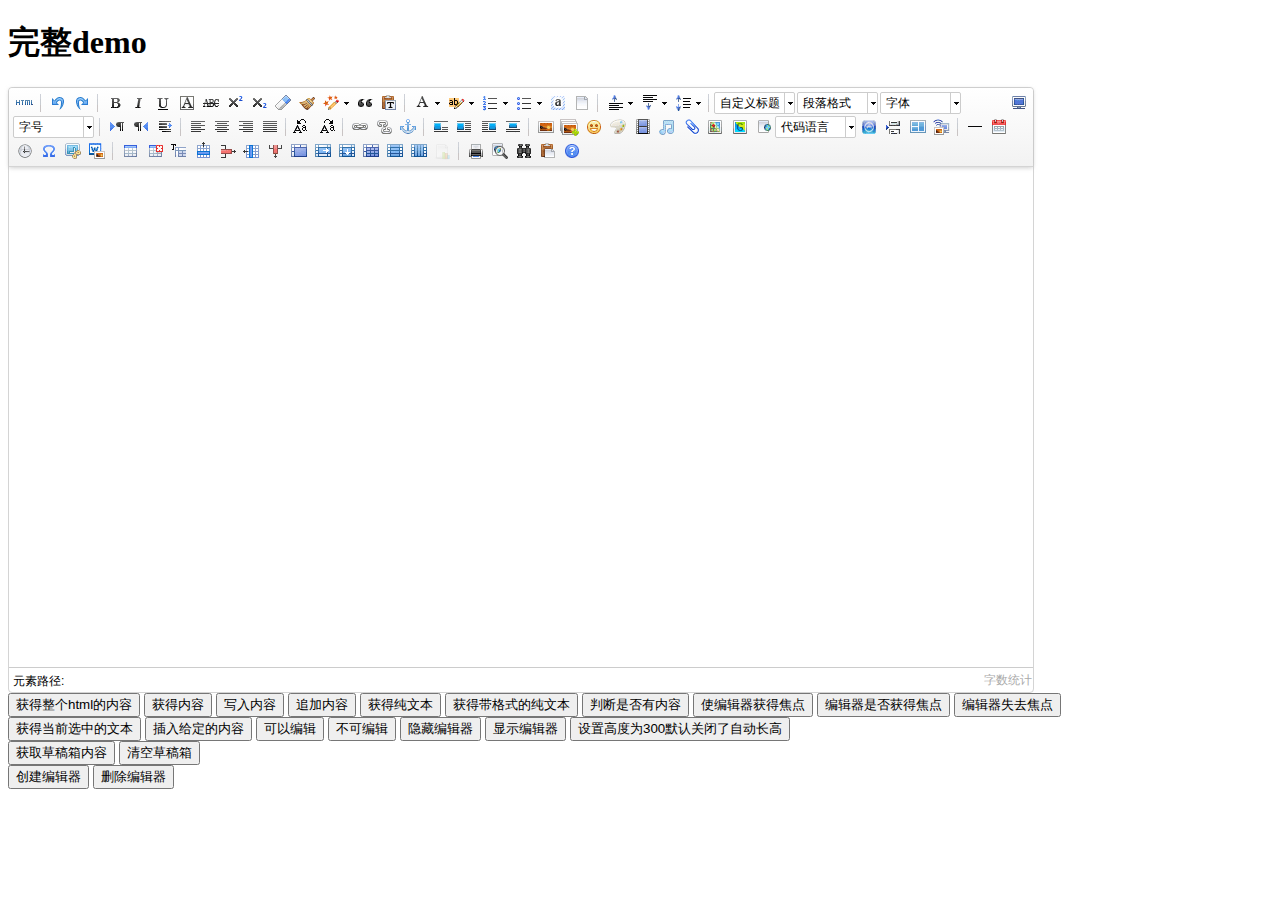
<file: ueditor/index.html>
<!DOCTYPE HTML PUBLIC "-//W3C//DTD HTML 4.01 Transitional//EN"
        "http://www.w3.org/TR/html4/loose.dtd">
<html>
<head>
    <title>完整demo</title>
    <meta http-equiv="Content-Type" content="text/html;charset=utf-8"/>
    <script type="text/javascript" charset="utf-8" src="ueditor.config.js"></script>
    <script type="text/javascript" charset="utf-8" src="ueditor.all.min.js"> </script>
    <!--建议手动加在语言，避免在ie下有时因为加载语言失败导致编辑器加载失败-->
    <!--这里加载的语言文件会覆盖你在配置项目里添加的语言类型，比如你在配置项目里配置的是英文，这里加载的中文，那最后就是中文-->
    <script type="text/javascript" charset="utf-8" src="lang/zh-cn/zh-cn.js"></script>

    <style type="text/css">
        div{
            width:100%;
        }
    </style>
</head>
<body>
<div>
    <h1>完整demo</h1>
    <script id="editor" type="text/plain" style="width:1024px;height:500px;"></script>
</div>
<div id="btns">
    <div>
        <button onclick="getAllHtml()">获得整个html的内容</button>
        <button onclick="getContent()">获得内容</button>
        <button onclick="setContent()">写入内容</button>
        <button onclick="setContent(true)">追加内容</button>
        <button onclick="getContentTxt()">获得纯文本</button>
        <button onclick="getPlainTxt()">获得带格式的纯文本</button>
        <button onclick="hasContent()">判断是否有内容</button>
        <button onclick="setFocus()">使编辑器获得焦点</button>
        <button onmousedown="isFocus(event)">编辑器是否获得焦点</button>
        <button onmousedown="setblur(event)" >编辑器失去焦点</button>

    </div>
    <div>
        <button onclick="getText()">获得当前选中的文本</button>
        <button onclick="insertHtml()">插入给定的内容</button>
        <button id="enable" onclick="setEnabled()">可以编辑</button>
        <button onclick="setDisabled()">不可编辑</button>
        <button onclick=" UE.getEditor('editor').setHide()">隐藏编辑器</button>
        <button onclick=" UE.getEditor('editor').setShow()">显示编辑器</button>
        <button onclick=" UE.getEditor('editor').setHeight(300)">设置高度为300默认关闭了自动长高</button>
    </div>

    <div>
        <button onclick="getLocalData()" >获取草稿箱内容</button>
        <button onclick="clearLocalData()" >清空草稿箱</button>
    </div>

</div>
<div>
    <button onclick="createEditor()">
    创建编辑器</button>
    <button onclick="deleteEditor()">
    删除编辑器</button>
</div>

<script type="text/javascript">

    //实例化编辑器
    //建议使用工厂方法getEditor创建和引用编辑器实例，如果在某个闭包下引用该编辑器，直接调用UE.getEditor('editor')就能拿到相关的实例
    var ue = UE.getEditor('editor');


    function isFocus(e){
        alert(UE.getEditor('editor').isFocus());
        UE.dom.domUtils.preventDefault(e)
    }
    function setblur(e){
        UE.getEditor('editor').blur();
        UE.dom.domUtils.preventDefault(e)
    }
    function insertHtml() {
        var value = prompt('插入html代码', '');
        UE.getEditor('editor').execCommand('insertHtml', value)
    }
    function createEditor() {
        enableBtn();
        UE.getEditor('editor');
    }
    function getAllHtml() {
        alert(UE.getEditor('editor').getAllHtml())
    }
    function getContent() {
        var arr = [];
        arr.push("使用editor.getContent()方法可以获得编辑器的内容");
        arr.push("内容为：");
        arr.push(UE.getEditor('editor').getContent());
        alert(arr.join("\n"));
    }
    function getPlainTxt() {
        var arr = [];
        arr.push("使用editor.getPlainTxt()方法可以获得编辑器的带格式的纯文本内容");
        arr.push("内容为：");
        arr.push(UE.getEditor('editor').getPlainTxt());
        alert(arr.join('\n'))
    }
    function setContent(isAppendTo) {
        var arr = [];
        arr.push("使用editor.setContent('欢迎使用ueditor')方法可以设置编辑器的内容");
        UE.getEditor('editor').setContent('欢迎使用ueditor', isAppendTo);
        alert(arr.join("\n"));
    }
    function setDisabled() {
        UE.getEditor('editor').setDisabled('fullscreen');
        disableBtn("enable");
    }

    function setEnabled() {
        UE.getEditor('editor').setEnabled();
        enableBtn();
    }

    function getText() {
        //当你点击按钮时编辑区域已经失去了焦点，如果直接用getText将不会得到内容，所以要在选回来，然后取得内容
        var range = UE.getEditor('editor').selection.getRange();
        range.select();
        var txt = UE.getEditor('editor').selection.getText();
        alert(txt)
    }

    function getContentTxt() {
        var arr = [];
        arr.push("使用editor.getContentTxt()方法可以获得编辑器的纯文本内容");
        arr.push("编辑器的纯文本内容为：");
        arr.push(UE.getEditor('editor').getContentTxt());
        alert(arr.join("\n"));
    }
    function hasContent() {
        var arr = [];
        arr.push("使用editor.hasContents()方法判断编辑器里是否有内容");
        arr.push("判断结果为：");
        arr.push(UE.getEditor('editor').hasContents());
        alert(arr.join("\n"));
    }
    function setFocus() {
        UE.getEditor('editor').focus();
    }
    function deleteEditor() {
        disableBtn();
        UE.getEditor('editor').destroy();
    }
    function disableBtn(str) {
        var div = document.getElementById('btns');
        var btns = UE.dom.domUtils.getElementsByTagName(div, "button");
        for (var i = 0, btn; btn = btns[i++];) {
            if (btn.id == str) {
                UE.dom.domUtils.removeAttributes(btn, ["disabled"]);
            } else {
                btn.setAttribute("disabled", "true");
            }
        }
    }
    function enableBtn() {
        var div = document.getElementById('btns');
        var btns = UE.dom.domUtils.getElementsByTagName(div, "button");
        for (var i = 0, btn; btn = btns[i++];) {
            UE.dom.domUtils.removeAttributes(btn, ["disabled"]);
        }
    }

    function getLocalData () {
        alert(UE.getEditor('editor').execCommand( "getlocaldata" ));
    }

    function clearLocalData () {
        UE.getEditor('editor').execCommand( "clearlocaldata" );
        alert("已清空草稿箱")
    }
</script>
</body>
</html>
</file>
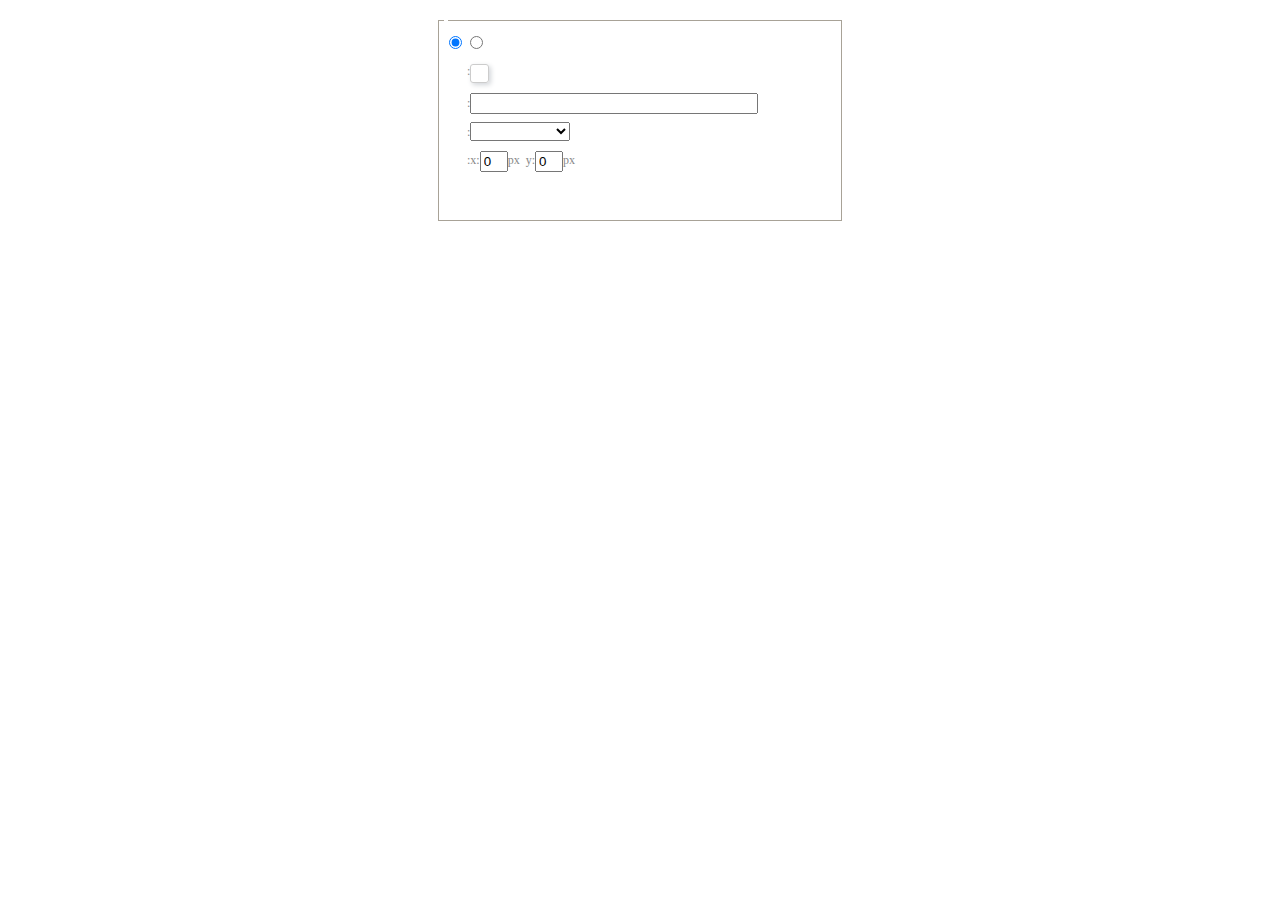
<file: ueditor/dialogs/background/background.html>
<!DOCTYPE HTML>
<html>
<head>
    <meta http-equiv="Content-Type" content="text/html;charset=utf-8"/>
    <script type="text/javascript" src="../internal.js"></script>
    <link rel="stylesheet" type="text/css" href="background.css">
</head>
<body>
    <div id="bg_container" class="wrapper">
        <div id="tabHeads" class="tabhead">
            <span class="focus" data-content-id="normal"><var id="lang_background_normal"></var></span>
            <span class="" data-content-id="imgManager"><var id="lang_background_local"></var></span>
        </div>
        <div id="tabBodys" class="tabbody">
            <div id="normal" class="panel focus">
                <fieldset class="bgarea">
                    <legend><var id="lang_background_set"></var></legend>
                    <div class="content">
                        <div>
                            <label><input id="nocolorRadio" class="iptradio" type="radio" name="t" value="none" checked="checked"><var id="lang_background_none"></var></label>
                            <label><input id="coloredRadio" class="iptradio" type="radio" name="t" value="color"><var id="lang_background_colored"></var></label>
                        </div>
                        <div class="wrapcolor pl">
                            <div class="color">
                                <var id="lang_background_color"></var>:
                            </div>
                            <div id="colorPicker"></div>
                            <div class="clear"></div>
                        </div>
                        <div class="wrapcolor pl">
                            <label><var id="lang_background_netimg"></var>:</label><input class="txt" type="text" id="url">
                        </div>
                        <div id="alignment" class="alignment">
                            <var id="lang_background_align"></var>:<select id="repeatType">
                                <option value="center"></option>
                                <option value="repeat-x"></option>
                                <option value="repeat-y"></option>
                                <option value="repeat"></option>
                                <option value="self"></option>
                            </select>
                        </div>
                        <div id="custom" >
                            <var id="lang_background_position"></var>:x:<input type="text" size="1" id="x" maxlength="4" value="0">px&nbsp;&nbsp;y:<input type="text" size="1" id="y" maxlength="4" value="0">px
                        </div>
                    </div>
                </fieldset>

            </div>
            <div id="imgManager" class="panel">
                <div id="imageList" style=""></div>
            </div>
        </div>
    </div>
    <script type="text/javascript" src="background.js"></script>
</body>
</html>
</file>
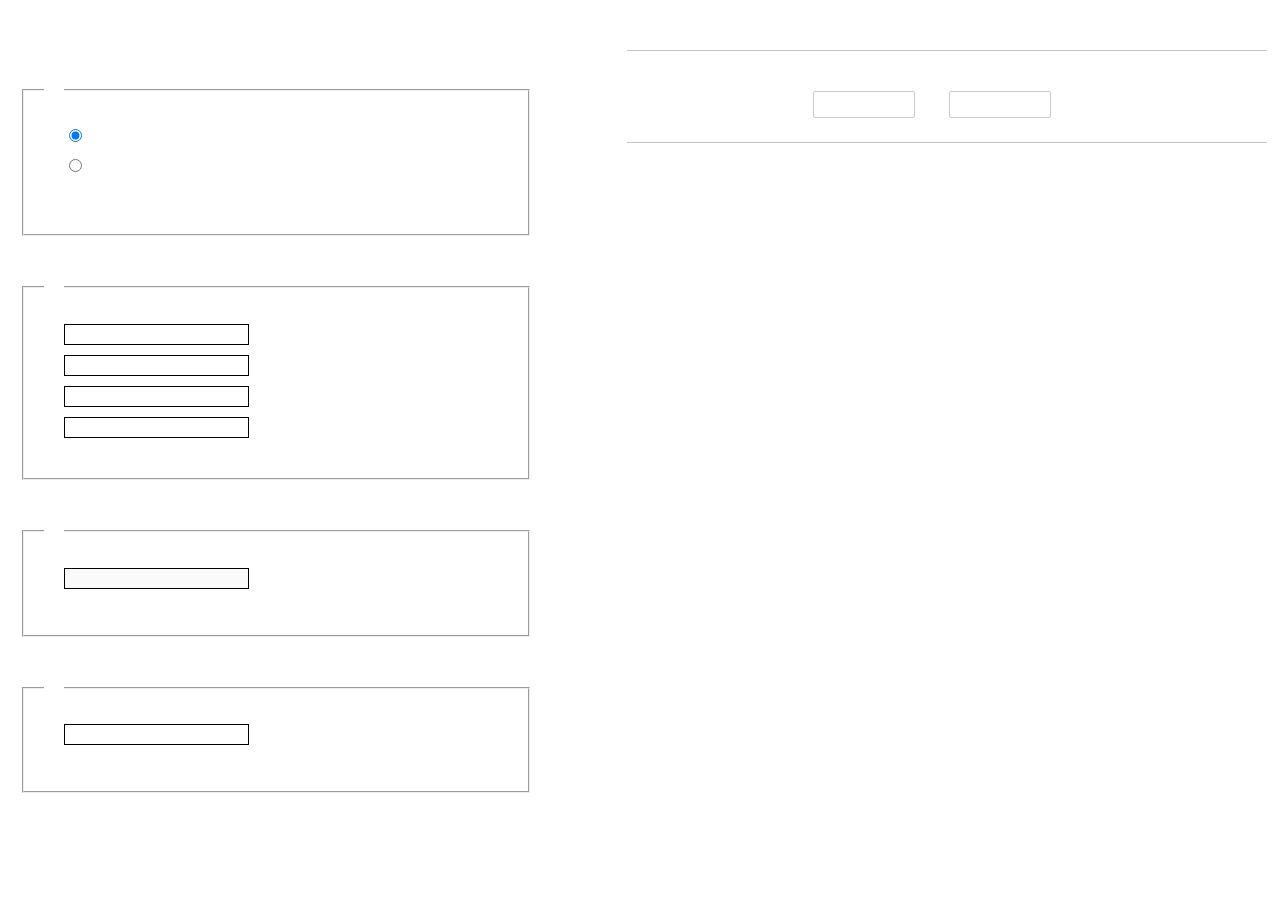
<file: ueditor/dialogs/charts/charts.html>
<!DOCTYPE html>
<html>
    <head>
        <title>chart</title>
        <meta chartset="utf-8">
        <link rel="stylesheet" type="text/css" href="charts.css">
        <script type="text/javascript" src="../internal.js"></script>
    </head>
    <body>
        <div class="main">
            <div class="table-view">
                <h3><var id="lang_data_source"></var></h3>
                <div id="tableContainer" class="table-container"></div>
                <h3><var id="lang_chart_format"></var></h3>
                <form name="data-form">
                    <div class="charts-format">
                        <fieldset>
                            <legend><var id="lang_data_align"></var></legend>
                            <div class="format-item-container">
                                <label>
                                    <input type="radio" class="format-ctrl not-pie-item" name="charts-format" value="1" checked="checked">
                                    <var id="lang_chart_align_same"></var>
                                </label>
                                <label>
                                    <input type="radio" class="format-ctrl not-pie-item" name="charts-format" value="-1">
                                    <var id="lang_chart_align_reverse"></var>
                                </label>
                                <br>
                            </div>
                        </fieldset>
                        <fieldset>
                            <legend><var id="lang_chart_title"></var></legend>
                            <div class="format-item-container">
                                <label>
                                    <var id="lang_chart_main_title"></var><input type="text" name="title" class="data-item">
                                </label>
                                <label>
                                    <var id="lang_chart_sub_title"></var><input type="text" name="sub-title" class="data-item not-pie-item">
                                </label>
                                <label>
                                    <var id="lang_chart_x_title"></var><input type="text" name="x-title" class="data-item not-pie-item">
                                </label>
                                <label>
                                    <var id="lang_chart_y_title"></var><input type="text" name="y-title" class="data-item not-pie-item">
                                </label>
                            </div>
                        </fieldset>
                        <fieldset>
                            <legend><var id="lang_chart_tip"></var></legend>
                            <div class="format-item-container">
                                <label>
                                    <var id="lang_cahrt_tip_prefix"></var>
                                    <input type="text" id="tipInput" name="tip" class="data-item" disabled="disabled">
                                </label>
                                <p><var id="lang_cahrt_tip_description"></var></p>
                            </div>
                        </fieldset>
                        <fieldset>
                            <legend><var id="lang_chart_data_unit"></var></legend>
                            <div class="format-item-container">
                                <label><var id="lang_chart_data_unit_title"></var><input type="text" name="unit" class="data-item"></label>
                                <p><var id="lang_chart_data_unit_description"></var></p>
                            </div>
                        </fieldset>
                    </div>
                </form>
            </div>
            <div class="charts-view">
                <div id="chartsContainer" class="charts-container"></div>
                <div id="chartsType" class="charts-type">
                    <h3><var id="lang_chart_type"></var></h3>
                    <div class="scroll-view">
                        <div class="scroll-container">
                            <div id="scrollBed" class="scroll-bed"></div>
                        </div>
                        <div id="buttonContainer" class="button-container">
                            <a href="#" data-title="prev"><var id="lang_prev_btn"></var></a>
                            <a href="#" data-title="next"><var id="lang_next_btn"></var></a>
                        </div>
                    </div>
                </div>
            </div>
        </div>
        <script src="../../third-party/jquery-1.10.2.min.js"></script>
        <script src="../../third-party/highcharts/highcharts.js"></script>
        <script src="chart.config.js"></script>
        <script src="charts.js"></script>
    </body>
</html>
</file>
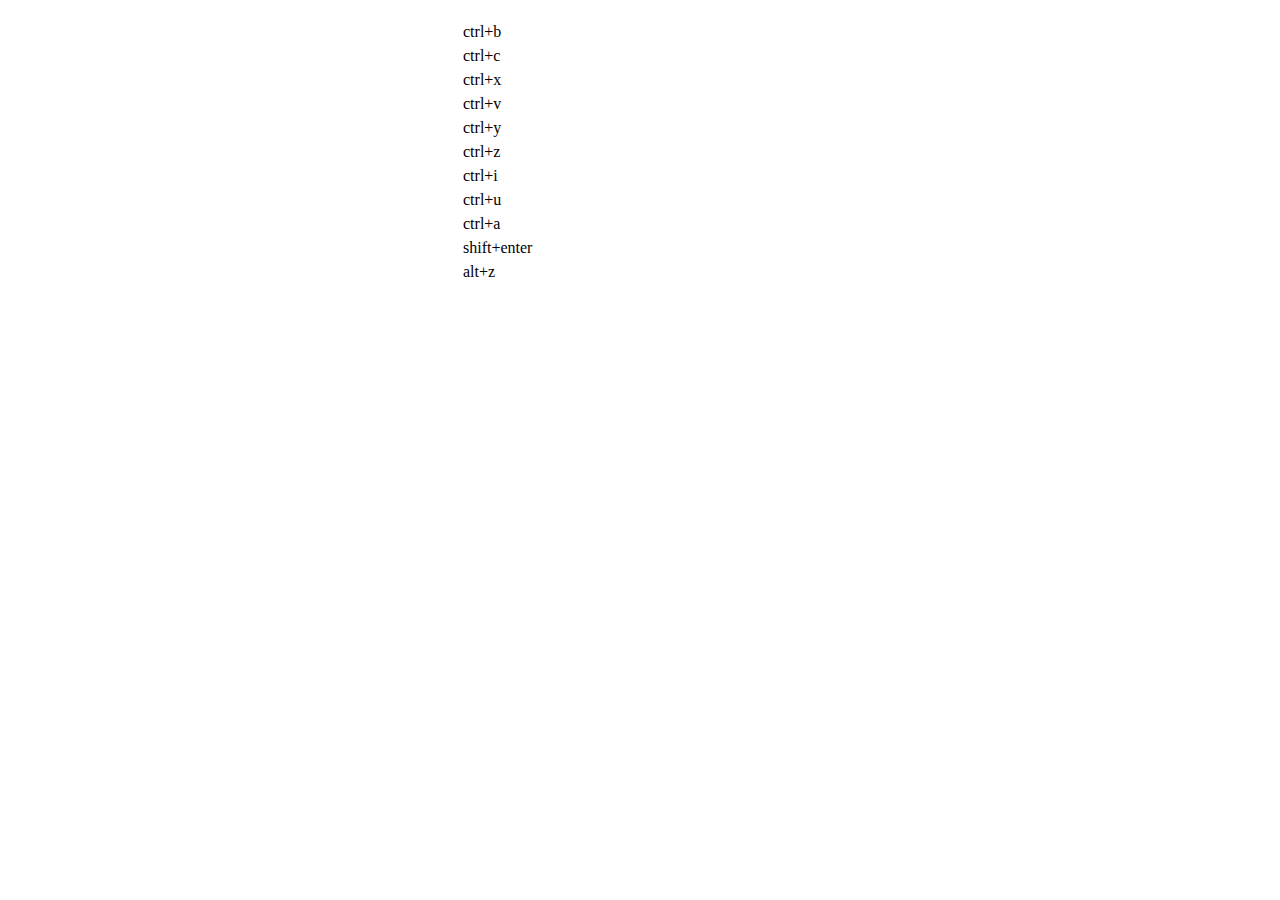
<file: ueditor/dialogs/help/help.html>
<!DOCTYPE HTML PUBLIC "-//W3C//DTD HTML 4.01 Transitional//EN"
        "http://www.w3.org/TR/html4/loose.dtd">
<html>
<head>
    <title>帮助</title>
    <meta content="text/html; charset=utf-8" http-equiv="Content-Type"/>
    <script type="text/javascript" src="../internal.js"></script>
    <link rel="stylesheet" type="text/css" href="help.css">
</head>
<body>
<div class="wrapper" id="helptab">
    <div id="tabHeads" class="tabhead">
        <span class="focus" tabsrc="about"><var id="lang_input_about"></var></span>
        <span tabsrc="shortcuts"><var id="lang_input_shortcuts"></var></span>
    </div>
    <div id="tabBodys" class="tabbody">
        <div id="about" class="panel">
            <h1>UEditor</h1>
            <p id="version"></p>
            <p><var id="lang_input_introduction"></var></p>
        </div>
        <div id="shortcuts" class="panel">
            <table>
                <thead>
                <tr>
                    <td><var id="lang_Txt_shortcuts"></var></td>
                    <td><var id="lang_Txt_func"></var></td>
                </tr>
                </thead>
                <tbody>
                <tr>
                    <td>ctrl+b</td>
                    <td><var id="lang_Txt_bold"></var></td>
                </tr>
                <tr>
                    <td>ctrl+c</td>
                    <td><var id="lang_Txt_copy"></var></td>
                </tr>
                <tr>
                    <td>ctrl+x</td>
                    <td><var id="lang_Txt_cut"></var></td>
                </tr>
                <tr>
                    <td>ctrl+v</td>
                    <td><var id="lang_Txt_Paste"></var></td>
                </tr>
                <tr>
                    <td>ctrl+y</td>
                    <td><var id="lang_Txt_undo"></var></td>
                </tr>
                <tr>
                    <td>ctrl+z</td>
                    <td><var id="lang_Txt_redo"></var></td>
                </tr>
                <tr>
                    <td>ctrl+i</td>
                    <td><var id="lang_Txt_italic"></var></td>
                </tr>
                <tr>
                    <td>ctrl+u</td>
                    <td><var id="lang_Txt_underline"></var></td>
                </tr>
                <tr>
                    <td>ctrl+a</td>
                    <td><var id="lang_Txt_selectAll"></var></td>
                </tr>
                <tr>
                    <td>shift+enter</td>
                    <td><var id="lang_Txt_visualEnter"></var></td>
                </tr>
                <tr>
                    <td>alt+z</td>
                    <td><var id="lang_Txt_fullscreen"></var></td>
                </tr>
                </tbody>
            </table>
        </div>
    </div>
</div>
<script type="text/javascript" src="help.js"></script>
</body>
</html>
</file>
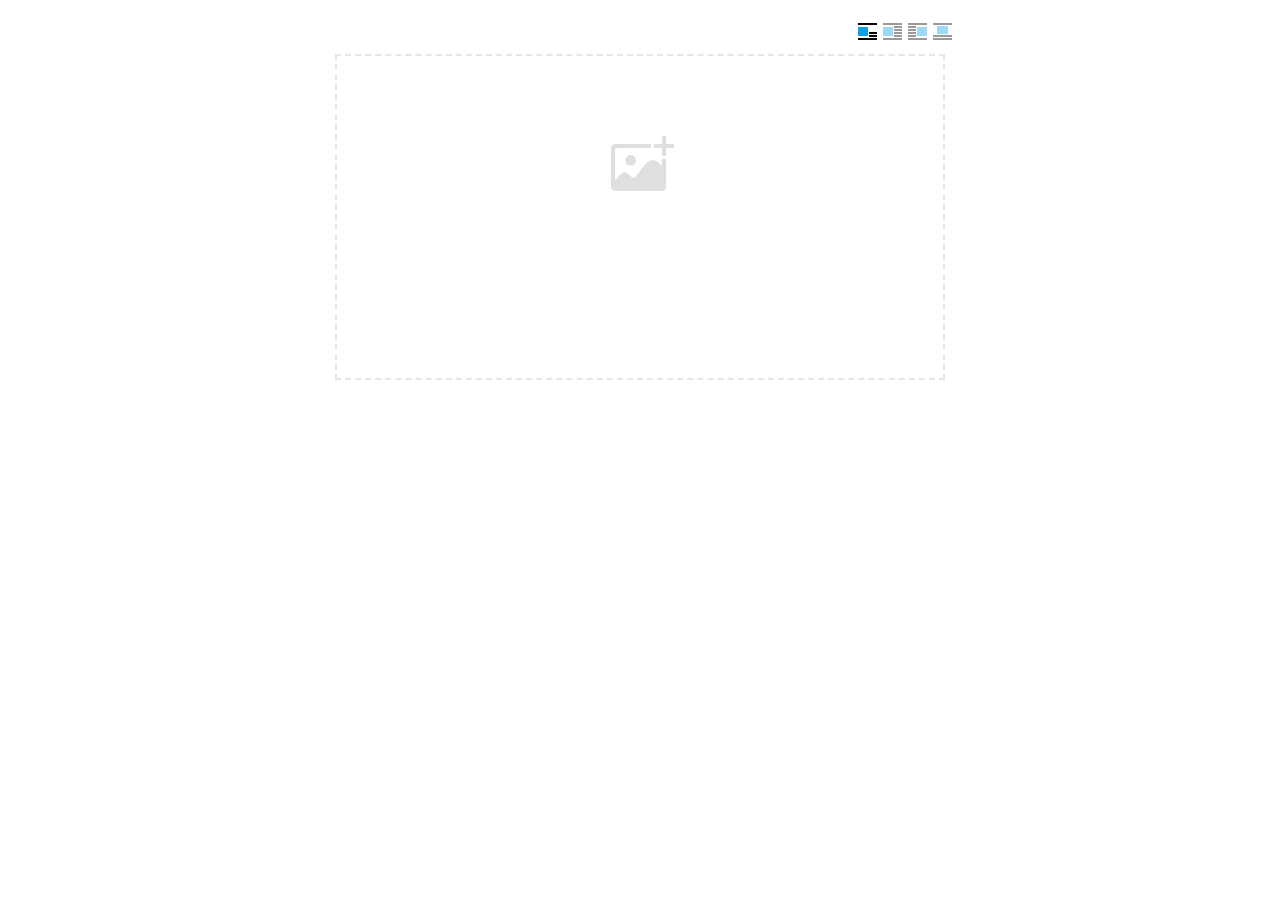
<file: ueditor/dialogs/image/image.html>
<!doctype html>
<html>
<head>
    <meta charset="UTF-8">
    <title>ueditor图片对话框</title>
    <script type="text/javascript" src="../internal.js"></script>

    <!-- jquery -->
    <script type="text/javascript" src="../../third-party/jquery-1.10.2.min.js"></script>

    <!-- webuploader -->
    <script src="../../third-party/webuploader/webuploader.min.js"></script>
    <link rel="stylesheet" type="text/css" href="../../third-party/webuploader/webuploader.css">

    <!-- image dialog -->
    <link rel="stylesheet" href="image.css" type="text/css" />
</head>
<body>

    <div class="wrapper">
        <div id="tabhead" class="tabhead">
            <span class="tab" data-content-id="remote"><var id="lang_tab_remote"></var></span>
            <span class="tab focus" data-content-id="upload"><var id="lang_tab_upload"></var></span>
            <span class="tab" data-content-id="online"><var id="lang_tab_online"></var></span>
            <span class="tab" data-content-id="search"><var id="lang_tab_search"></var></span>
        </div>
        <div class="alignBar">
            <label class="algnLabel"><var id="lang_input_align"></var></label>
                    <span id="alignIcon">
                        <span id="noneAlign" class="none-align focus" data-align="none"></span>
                        <span id="leftAlign" class="left-align" data-align="left"></span>
                        <span id="rightAlign" class="right-align" data-align="right"></span>
                        <span id="centerAlign" class="center-align" data-align="center"></span>
                    </span>
            <input id="align" name="align" type="hidden" value="none"/>
        </div>
        <div id="tabbody" class="tabbody">

            <!-- 远程图片 -->
            <div id="remote" class="panel">
                <div class="top">
                    <div class="row">
                        <label for="url"><var id="lang_input_url"></var></label>
                        <span><input class="text" id="url" type="text"/></span>
                    </div>
                </div>
                <div class="left">
                    <div class="row">
                        <label><var id="lang_input_size"></var></label>
                        <span><var id="lang_input_width">&nbsp;&nbsp;</var><input class="text" type="text" id="width"/>px </span>
                        <span><var id="lang_input_height">&nbsp;&nbsp;</var><input class="text" type="text" id="height"/>px </span>
                        <span><input id="lock" type="checkbox" disabled="disabled"><span id="lockicon"></span></span>
                    </div>
                    <div class="row">
                        <label><var id="lang_input_border"></var></label>
                        <span><input class="text" type="text" id="border"/>px </span>
                    </div>
                    <div class="row">
                        <label><var id="lang_input_vhspace"></var></label>
                        <span><input class="text" type="text" id="vhSpace"/>px </span>
                    </div>
                    <div class="row">
                        <label><var id="lang_input_title"></var></label>
                        <span><input class="text" type="text" id="title"/></span>
                    </div>
                </div>
                <div class="right"><div id="preview"></div></div>
            </div>

            <!-- 上传图片 -->
            <div id="upload" class="panel focus">
                <div id="queueList" class="queueList">
                    <div class="statusBar element-invisible">
                        <div class="progress">
                            <span class="text">0%</span>
                            <span class="percentage"></span>
                        </div><div class="info"></div>
                        <div class="btns">
                            <div id="filePickerBtn"></div>
                            <div class="uploadBtn"><var id="lang_start_upload"></var></div>
                        </div>
                    </div>
                    <div id="dndArea" class="placeholder">
                        <div class="filePickerContainer">
                            <div id="filePickerReady"></div>
                        </div>
                    </div>
                    <ul class="filelist element-invisible">
                        <li id="filePickerBlock" class="filePickerBlock"></li>
                    </ul>
                </div>
            </div>

            <!-- 在线图片 -->
            <div id="online" class="panel">
                <div id="imageList"><var id="lang_imgLoading"></var></div>
            </div>

            <!-- 搜索图片 -->
            <div id="search" class="panel">
                <div class="searchBar">
                    <input id="searchTxt" class="searchTxt text" type="text" />
                    <select id="searchType" class="searchType">
                        <option value="&s=4&z=0"></option>
                        <option value="&s=1&z=19"></option>
                        <option value="&s=2&z=0"></option>
                        <option value="&s=3&z=0"></option>
                    </select>
                    <input id="searchReset" type="button"  />
                    <input id="searchBtn" type="button"  />
                </div>
                <div id="searchList" class="searchList"><ul id="searchListUl"></ul></div>
            </div>

        </div>
    </div>
    <script type="text/javascript" src="image.js"></script>

</body>
</html>
</file>
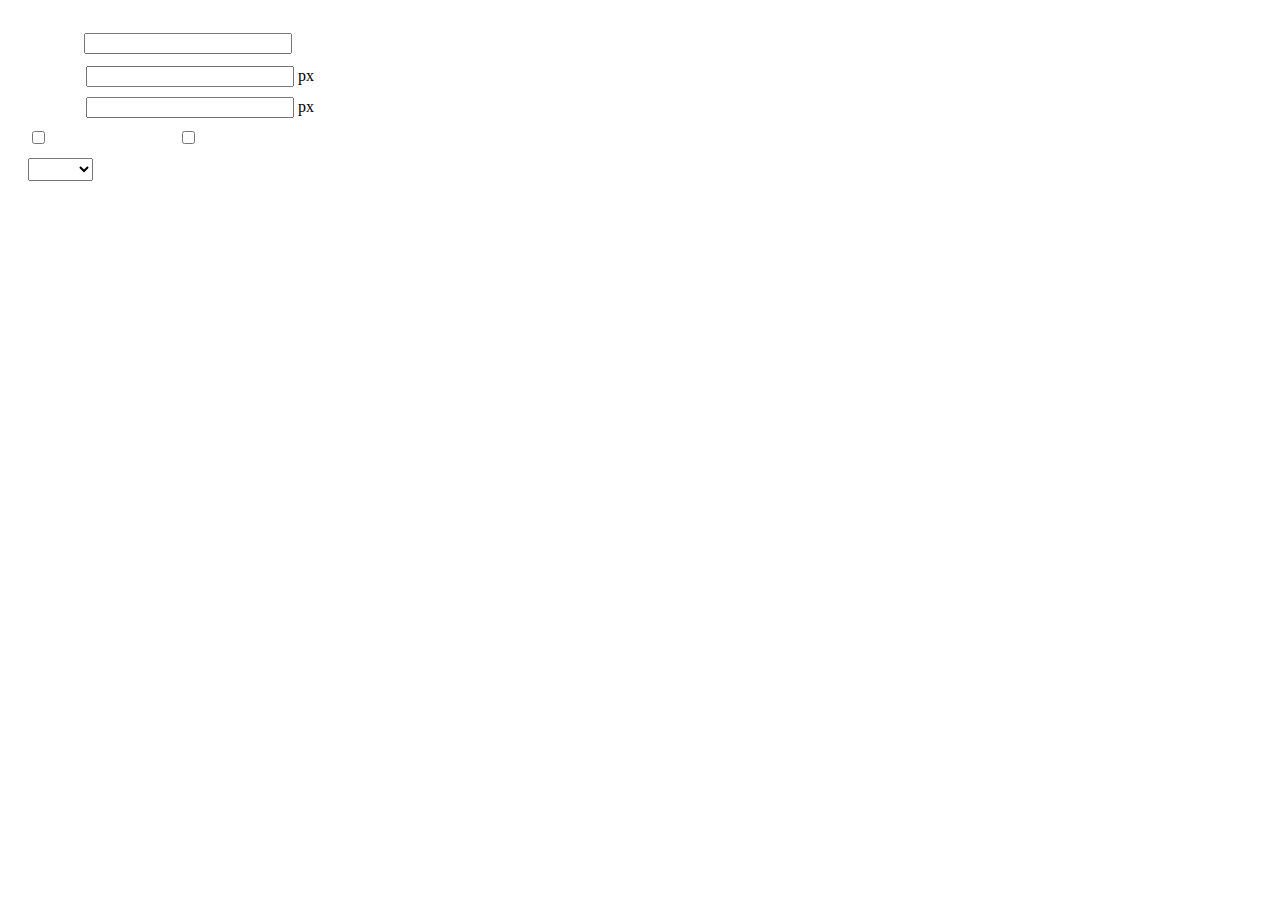
<file: ueditor/dialogs/insertframe/insertframe.html>
<!DOCTYPE html>
<html>
<head>
    <meta http-equiv="Content-Type" content="text/html; charset=utf-8"/>
    <title></title>
    <script type="text/javascript" src="../internal.js"></script>
    <style type="text/css">
        .warp {width: 320px;height: 153px;margin-left:5px;padding: 20px 0 0 15px;position: relative;}
        #url {width: 290px; margin-bottom: 2px; margin-left: -6px; margin-left: -2px\9;*margin-left:0;_margin-left:0; }
        .format span{display: inline-block; width: 58px;text-align: center; zoom:1;}
        table td{padding:5px 0;}
        #align{width: 65px;height: 23px;line-height: 22px;}
    </style>
</head>
<body>
<div class="warp">
        <table width="300" cellpadding="0" cellspacing="0">
            <tr>
                <td colspan="2" class="format">
                    <span><var id="lang_input_address"></var></span>
                    <input style="width:200px" id="url" type="text" value=""/>
                </td>
            </tr>
            <tr>
                <td colspan="2" class="format"><span><var id="lang_input_width"></var></span><input style="width:200px" type="text" id="width"/> px</td>

            </tr>
            <tr>
                <td colspan="2" class="format"><span><var id="lang_input_height"></var></span><input style="width:200px" type="text" id="height"/> px</td>
            </tr>
            <tr>
                <td><span><var id="lang_input_isScroll"></var></span><input type="checkbox" id="scroll"/> </td>
                <td><span><var id="lang_input_frameborder"></var></span><input type="checkbox" id="frameborder"/> </td>
            </tr>

            <tr>
                <td colspan="2"><span><var id="lang_input_alignMode"></var></span>
                    <select id="align">
                        <option value=""></option>
                        <option value="left"></option>
                        <option value="right"></option>
                    </select>
                </td>
            </tr>
        </table>
</div>
<script type="text/javascript">
    var iframe = editor._iframe;
    if(iframe){
        $G("url").value = iframe.getAttribute("src")||"";
        $G("width").value = iframe.getAttribute("width")||iframe.style.width.replace("px","")||"";
        $G("height").value = iframe.getAttribute("height") || iframe.style.height.replace("px","") ||"";
        $G("scroll").checked = (iframe.getAttribute("scrolling") == "yes") ? true : false;
        $G("frameborder").checked = (iframe.getAttribute("frameborder") == "1") ? true : false;
        $G("align").value = iframe.align ? iframe.align : "";
    }
    function queding(){
        var  url = $G("url").value.replace(/^\s*|\s*$/ig,""),
                width = $G("width").value,
                height = $G("height").value,
                scroll = $G("scroll"),
                frameborder = $G("frameborder"),
                float = $G("align").value,
                newIframe = editor.document.createElement("iframe"),
                div;
        if(!url){
            alert(lang.enterAddress);
            return false;
        }
        newIframe.setAttribute("src",/http:\/\/|https:\/\//ig.test(url) ? url : "http://"+url);
        /^[1-9]+[.]?\d*$/g.test( width ) ? newIframe.setAttribute("width",width) : "";
        /^[1-9]+[.]?\d*$/g.test( height ) ? newIframe.setAttribute("height",height) : "";
        scroll.checked ?  newIframe.setAttribute("scrolling","yes") : newIframe.setAttribute("scrolling","no");
        frameborder.checked ?  newIframe.setAttribute("frameborder","1",0) : newIframe.setAttribute("frameborder","0",0);
        float ? newIframe.setAttribute("align",float) :  newIframe.setAttribute("align","");
        if(iframe){
            iframe.parentNode.insertBefore(newIframe,iframe);
            domUtils.remove(iframe);
        }else{
            div = editor.document.createElement("div");
            div.appendChild(newIframe);
            editor.execCommand("inserthtml",div.innerHTML);
        }
        editor._iframe = null;
        dialog.close();
    }
    dialog.onok = queding;
    $G("url").onkeydown = function(evt){
        evt = evt || event;
        if(evt.keyCode == 13){
            queding();
        }
    };
    $focus($G( "url" ));

</script>
</body>
</html>
</file>
<file: ueditor/dialogs/background/background.css>
.wrapper{ width: 424px;margin: 10px auto; zoom:1;position: relative}
.tabbody{height:225px;}
.tabbody .panel { position: absolute;width:100%; height:100%;background: #fff; display: none;}
.tabbody .focus { display: block;}

body{font-size: 12px;color: #888;overflow: hidden;}
input,label{vertical-align:middle}
.clear{clear: both;}
.pl{padding-left: 18px;padding-left: 23px\9;}

#imageList {width: 420px;height: 215px;margin-top: 10px;overflow: hidden;overflow-y: auto;}
#imageList div {float: left;width: 100px;height: 95px;margin: 5px 10px;}
#imageList img {cursor: pointer;border: 2px solid white;}

.bgarea{margin: 10px;padding: 5px;height: 84%;border: 1px solid #A8A297;}
.content div{margin: 10px 0 10px 5px;}
.content .iptradio{margin: 0px 5px 5px 0px;}
.txt{width:280px;}

.wrapcolor{height: 19px;}
div.color{float: left;margin: 0;}
#colorPicker{width: 17px;height: 17px;border: 1px solid #CCC;display: inline-block;border-radius: 3px;box-shadow: 2px 2px 5px #D3D6DA;margin: 0;float: left;}
div.alignment,#custom{margin-left: 23px;margin-left: 28px\9;}
#custom input{height: 15px;min-height: 15px;width:20px;}
#repeatType{width:100px;}


/* 图片管理样式 */
#imgManager {
    width: 100%;
    height: 225px;
}
#imgManager #imageList{
    width: 100%;
    overflow-x: hidden;
    overflow-y: auto;
}
#imgManager ul {
    display: block;
    list-style: none;
    margin: 0;
    padding: 0;
}
#imgManager li {
    float: left;
    display: block;
    list-style: none;
    padding: 0;
    width: 113px;
    height: 113px;
    margin: 9px 0 0 19px;
    background-color: #eee;
    overflow: hidden;
    cursor: pointer;
    position: relative;
}
#imgManager li.clearFloat {
    float: none;
    clear: both;
    display: block;
    width:0;
    height:0;
    margin: 0;
    padding: 0;
}
#imgManager li img {
    cursor: pointer;
}
#imgManager li .icon {
    cursor: pointer;
    width: 113px;
    height: 113px;
    position: absolute;
    top: 0;
    left: 0;
    z-index: 2;
    border: 0;
    background-repeat: no-repeat;
}
#imgManager li .icon:hover {
    width: 107px;
    height: 107px;
    border: 3px solid #1094fa;
}
#imgManager li.selected .icon {
    background-image: url(images/success.png);
    background-position: 75px 75px;
}
#imgManager li.selected .icon:hover {
    width: 107px;
    height: 107px;
    border: 3px solid #1094fa;
    background-position: 72px 72px;
}
</file>
<file: ueditor/dialogs/charts/charts.css>
html, body {
    width: 100%;
    height: 100%;
    margin: 0;
    padding: 0;
    overflow-x: hidden;
}

.main {
    width: 100%;
    overflow: hidden;
}

.table-view {
    height: 100%;
    float: left;
    margin: 20px;
    width: 40%;
}

.table-view .table-container {
    width: 100%;
    margin-bottom: 50px;
    overflow: scroll;
}

.table-view th {
    padding: 5px 10px;
    background-color: #F7F7F7;
}

.table-view td {
    width: 50px;
    text-align: center;
    padding:0;
}

.table-container input {
    width: 40px;
    padding: 5px;
    border: none;
    outline: none;
}

.table-view caption {
    font-size: 18px;
    text-align: left;
}

.charts-view {
    /*margin-left: 49%!important;*/
    width: 50%;
    margin-left: 49%;
    height: 400px;
}

.charts-container {
    border-left: 1px solid #c3c3c3;
}

.charts-format fieldset {
    padding-left: 20px;
    margin-bottom: 50px;
}

.charts-format legend {
    padding-left: 10px;
    padding-right: 10px;
}

.format-item-container {
    padding: 20px;
}

.format-item-container label {
    display: block;
    margin: 10px 0;
}

.charts-format .data-item {
    border: 1px solid black;
    outline: none;
    padding: 2px 3px;
}

/* 图表类型 */

.charts-type {
    margin-top: 50px;
    height: 300px;
}

.scroll-view {
    border: 1px solid #c3c3c3;
    border-left: none;
    border-right: none;
    overflow: hidden;
}

.scroll-container {
    margin: 20px;
    width: 100%;
    overflow: hidden;
}

.scroll-bed {
    width: 10000px;
    _margin-top: 20px;
    -webkit-transition: margin-left .5s ease;
    -moz-transition: margin-left .5s ease;
    transition: margin-left .5s ease;
}

.view-box {
    display: inline-block;
    *display: inline;
    *zoom: 1;
    margin-right: 20px;
    border: 2px solid white;
    line-height: 0;
    overflow: hidden;
    cursor: pointer;
}

.view-box img {
    border: 1px solid #cecece;
}

.view-box.selected {
    border-color: #7274A7;
}

.button-container {
    margin-bottom: 20px;
    text-align: center;
}

.button-container a {
    display: inline-block;
    width: 100px;
    height: 25px;
    line-height: 25px;
    border: 1px solid #c2ccd1;
    margin-right: 30px;
    text-decoration: none;
    color: black;
    -webkit-border-radius: 2px;
    -moz-border-radius: 2px;
    border-radius: 2px;
}

.button-container a:HOVER {
    background: #fcfcfc;
}

.button-container a:ACTIVE {
    border-top-color: #c2ccd1;
    box-shadow:inset 0 5px 4px -4px rgba(49, 49, 64, 0.1);
}

.edui-charts-not-data {
    height: 100px;
    line-height: 100px;
    text-align: center;
}
</file>
<file: ueditor/dialogs/help/help.css>
.wrapper{width: 370px;margin: 10px auto;zoom: 1;}
.tabbody{height: 360px;}
.tabbody .panel{width:100%;height: 360px;position: absolute;background: #fff;}
.tabbody .panel h1{font-size:26px;margin: 5px 0 0 5px;}
.tabbody .panel p{font-size:12px;margin: 5px 0 0 5px;}
.tabbody table{width:90%;line-height: 20px;margin: 5px 0 0 5px;;}
.tabbody table thead{font-weight: bold;line-height: 25px;}
</file>
<file: ueditor/third-party/webuploader/webuploader.css>
.webuploader-container {
	position: relative;
}
.webuploader-element-invisible {
	position: absolute !important;
	clip: rect(1px 1px 1px 1px); /* IE6, IE7 */
    clip: rect(1px,1px,1px,1px);
}
.webuploader-pick {
	position: relative;
	display: inline-block;
	cursor: pointer;
	background: #00b7ee;
	padding: 10px 15px;
	color: #fff;
	text-align: center;
	border-radius: 3px;
	overflow: hidden;
}
.webuploader-pick-hover {
	background: #00a2d4;
}

.webuploader-pick-disable {
	opacity: 0.6;
	pointer-events:none;
}
</file>
<file: ueditor/dialogs/image/image.css>
@charset "utf-8";
/* dialog样式 */
.wrapper {
    zoom: 1;
    width: 630px;
    *width: 626px;
    height: 380px;
    margin: 0 auto;
    padding: 10px;
    position: relative;
    font-family: sans-serif;
}

/*tab样式框大小*/
.tabhead {
    float:left;
}
.tabbody {
    width: 100%;
    height: 346px;
    position: relative;
    clear: both;
}

.tabbody .panel {
    position: absolute;
    width: 0;
    height: 0;
    background: #fff;
    overflow: hidden;
    display: none;
}

.tabbody .panel.focus {
    width: 100%;
    height: 346px;
    display: block;
}

/* 图片对齐方式 */
.alignBar{
    float:right;
    margin-top: 5px;
    position: relative;
}

.alignBar .algnLabel{
    float:left;
    height: 20px;
    line-height: 20px;
}

.alignBar #alignIcon{
    zoom:1;
    _display: inline;
    display: inline-block;
    position: relative;
}
.alignBar #alignIcon span{
    float: left;
    cursor: pointer;
    display: block;
    width: 19px;
    height: 17px;
    margin-right: 3px;
    margin-left: 3px;
    background-image: url(./images/alignicon.jpg);
}
.alignBar #alignIcon .none-align{
    background-position: 0 -18px;
}
.alignBar #alignIcon .left-align{
    background-position: -20px -18px;
}
.alignBar #alignIcon .right-align{
    background-position: -40px -18px;
}
.alignBar #alignIcon .center-align{
    background-position: -60px -18px;
}
.alignBar #alignIcon .none-align.focus{
    background-position: 0 0;
}
.alignBar #alignIcon .left-align.focus{
    background-position: -20px 0;
}
.alignBar #alignIcon .right-align.focus{
    background-position: -40px 0;
}
.alignBar #alignIcon .center-align.focus{
    background-position: -60px 0;
}




/* 远程图片样式 */
#remote {
    z-index: 200;
}

#remote .top{
    width: 100%;
    margin-top: 25px;
}
#remote .left{
    display: block;
    float: left;
    width: 300px;
    height:10px;
}
#remote .right{
    display: block;
    float: right;
    width: 300px;
    height:10px;
}
#remote .row{
    margin-left: 20px;
    clear: both;
    height: 40px;
}

#remote .row label{
    text-align: center;
    width: 50px;
    zoom:1;
    _display: inline;
    display:inline-block;
    vertical-align: middle;
}
#remote .row label.algnLabel{
    float: left;

}

#remote input.text{
    width: 150px;
    padding: 3px 6px;
    font-size: 14px;
    line-height: 1.42857143;
    color: #555;
    background-color: #fff;
    background-image: none;
    border: 1px solid #ccc;
    border-radius: 4px;
    -webkit-box-shadow: inset 0 1px 1px rgba(0, 0, 0, .075);
    box-shadow: inset 0 1px 1px rgba(0, 0, 0, .075);
    -webkit-transition: border-color ease-in-out .15s, box-shadow ease-in-out .15s;
    transition: border-color ease-in-out .15s, box-shadow ease-in-out .15s;
}
#remote input.text:focus {
    border-color: #66afe9;
    outline: 0;
    -webkit-box-shadow: inset 0 1px 1px rgba(0, 0, 0, .075), 0 0 8px rgba(102, 175, 233, .6);
    box-shadow: inset 0 1px 1px rgba(0, 0, 0, .075), 0 0 8px rgba(102, 175, 233, .6);
}
#remote #url{
    width: 500px;
    margin-bottom: 2px;
}
#remote #width,
#remote #height{
    width: 20px;
    margin-left: 2px;
    margin-right: 2px;
}
#remote #border,
#remote #vhSpace,
#remote #title{
    width: 180px;
    margin-right: 5px;
}
#remote #lock{
}
#remote #lockicon{
    zoom: 1;
    _display:inline;
    display: inline-block;
    width: 20px;
    height: 20px;
    background: url("../../themes/default/images/lock.gif") -13px -13px no-repeat;
    vertical-align: middle;
}
#remote #preview{
    clear: both;
    width: 260px;
    height: 240px;
    z-index: 9999;
    margin-top: 10px;
    background-color: #eee;
    overflow: hidden;
}

/* 上传图片 */
.tabbody #upload.panel {
    width: 0;
    height: 0;
    overflow: hidden;
    position: absolute !important;
    clip: rect(1px, 1px, 1px, 1px);
    background: #fff;
    display: block;
}

.tabbody #upload.panel.focus {
    width: 100%;
    height: 346px;
    display: block;
    clip: auto;
}

#upload .queueList {
    margin: 0;
    width: 100%;
    height: 100%;
    position: absolute;
    overflow: hidden;
}

#upload p {
    margin: 0;
}

.element-invisible {
    width: 0 !important;
    height: 0 !important;
    border: 0;
    padding: 0;
    margin: 0;
    overflow: hidden;
    position: absolute !important;
    clip: rect(1px, 1px, 1px, 1px);
}

#upload .placeholder {
    margin: 10px;
    border: 2px dashed #e6e6e6;
    *border: 0px dashed #e6e6e6;
    height: 172px;
    padding-top: 150px;
    text-align: center;
    background: url(./images/image.png) center 70px no-repeat;
    color: #cccccc;
    font-size: 18px;
    position: relative;
    top:0;
    *top: 10px;
}

#upload .placeholder .webuploader-pick {
    font-size: 18px;
    background: #00b7ee;
    border-radius: 3px;
    line-height: 44px;
    padding: 0 30px;
    *width: 120px;
    color: #fff;
    display: inline-block;
    margin: 0 auto 20px auto;
    cursor: pointer;
    box-shadow: 0 1px 1px rgba(0, 0, 0, 0.1);
}

#upload .placeholder .webuploader-pick-hover {
    background: #00a2d4;
}


#filePickerContainer {
    text-align: center;
}

#upload .placeholder .flashTip {
    color: #666666;
    font-size: 12px;
    position: absolute;
    width: 100%;
    text-align: center;
    bottom: 20px;
}

#upload .placeholder .flashTip a {
    color: #0785d1;
    text-decoration: none;
}

#upload .placeholder .flashTip a:hover {
    text-decoration: underline;
}

#upload .placeholder.webuploader-dnd-over {
    border-color: #999999;
}

#upload .filelist {
    list-style: none;
    margin: 0;
    padding: 0;
    overflow-x: hidden;
    overflow-y: auto;
    position: relative;
    height: 300px;
}

#upload .filelist:after {
    content: '';
    display: block;
    width: 0;
    height: 0;
    overflow: hidden;
    clear: both;
    position: relative;
}

#upload .filelist li {
    width: 113px;
    height: 113px;
    background: url(./images/bg.png);
    text-align: center;
    margin: 9px 0 0 9px;
    *margin: 6px 0 0 6px;
    position: relative;
    display: block;
    float: left;
    overflow: hidden;
    font-size: 12px;
}

#upload .filelist li p.log {
    position: relative;
    top: -45px;
}

#upload .filelist li p.title {
    position: absolute;
    top: 0;
    left: 0;
    width: 100%;
    overflow: hidden;
    white-space: nowrap;
    text-overflow: ellipsis;
    top: 5px;
    text-indent: 5px;
    text-align: left;
}

#upload .filelist li p.progress {
    position: absolute;
    width: 100%;
    bottom: 0;
    left: 0;
    height: 8px;
    overflow: hidden;
    z-index: 50;
    margin: 0;
    border-radius: 0;
    background: none;
    -webkit-box-shadow: 0 0 0;
}

#upload .filelist li p.progress span {
    display: none;
    overflow: hidden;
    width: 0;
    height: 100%;
    background: #1483d8 url(./images/progress.png) repeat-x;

    -webit-transition: width 200ms linear;
    -moz-transition: width 200ms linear;
    -o-transition: width 200ms linear;
    -ms-transition: width 200ms linear;
    transition: width 200ms linear;

    -webkit-animation: progressmove 2s linear infinite;
    -moz-animation: progressmove 2s linear infinite;
    -o-animation: progressmove 2s linear infinite;
    -ms-animation: progressmove 2s linear infinite;
    animation: progressmove 2s linear infinite;

    -webkit-transform: translateZ(0);
}

@-webkit-keyframes progressmove {
    0% {
        background-position: 0 0;
    }
    100% {
        background-position: 17px 0;
    }
}

@-moz-keyframes progressmove {
    0% {
        background-position: 0 0;
    }
    100% {
        background-position: 17px 0;
    }
}

@keyframes progressmove {
    0% {
        background-position: 0 0;
    }
    100% {
        background-position: 17px 0;
    }
}

#upload .filelist li p.imgWrap {
    position: relative;
    z-index: 2;
    line-height: 113px;
    vertical-align: middle;
    overflow: hidden;
    width: 113px;
    height: 113px;

    -webkit-transform-origin: 50% 50%;
    -moz-transform-origin: 50% 50%;
    -o-transform-origin: 50% 50%;
    -ms-transform-origin: 50% 50%;
    transform-origin: 50% 50%;

    -webit-transition: 200ms ease-out;
    -moz-transition: 200ms ease-out;
    -o-transition: 200ms ease-out;
    -ms-transition: 200ms ease-out;
    transition: 200ms ease-out;
}

#upload .filelist li img {
    width: 100%;
}

#upload .filelist li p.error {
    background: #f43838;
    color: #fff;
    position: absolute;
    bottom: 0;
    left: 0;
    height: 28px;
    line-height: 28px;
    width: 100%;
    z-index: 100;
    display:none;
}

#upload .filelist li .success {
    display: block;
    position: absolute;
    left: 0;
    bottom: 0;
    height: 40px;
    width: 100%;
    z-index: 200;
    background: url(./images/success.png) no-repeat right bottom;
    background: url(./images/success.gif) no-repeat right bottom \9;
}

#upload .filelist li.filePickerBlock {
    width: 113px;
    height: 113px;
    background: url(./images/image.png) no-repeat center 12px;
    border: 1px solid #eeeeee;
    border-radius: 0;
}
#upload .filelist li.filePickerBlock div.webuploader-pick  {
    width: 100%;
    height: 100%;
    margin: 0;
    padding: 0;
    opacity: 0;
    background: none;
    font-size: 0;
}

#upload .filelist div.file-panel {
    position: absolute;
    height: 0;
    filter: progid:DXImageTransform.Microsoft.gradient(GradientType=0, startColorstr='#80000000', endColorstr='#80000000') \0;
    background: rgba(0, 0, 0, 0.5);
    width: 100%;
    top: 0;
    left: 0;
    overflow: hidden;
    z-index: 300;
}

#upload .filelist div.file-panel span {
    width: 24px;
    height: 24px;
    display: inline;
    float: right;
    text-indent: -9999px;
    overflow: hidden;
    background: url(./images/icons.png) no-repeat;
    background: url(./images/icons.gif) no-repeat \9;
    margin: 5px 1px 1px;
    cursor: pointer;
    -webkit-tap-highlight-color: rgba(0,0,0,0);
    -webkit-user-select: none;
    -moz-user-select: none;
    -ms-user-select: none;
    user-select: none;
}

#upload .filelist div.file-panel span.rotateLeft {
    display:none;
    background-position: 0 -24px;
}

#upload .filelist div.file-panel span.rotateLeft:hover {
    background-position: 0 0;
}

#upload .filelist div.file-panel span.rotateRight {
    display:none;
    background-position: -24px -24px;
}

#upload .filelist div.file-panel span.rotateRight:hover {
    background-position: -24px 0;
}

#upload .filelist div.file-panel span.cancel {
    background-position: -48px -24px;
}

#upload .filelist div.file-panel span.cancel:hover {
    background-position: -48px 0;
}

#upload .statusBar {
    height: 45px;
    border-bottom: 1px solid #dadada;
    margin: 0 10px;
    padding: 0;
    line-height: 45px;
    vertical-align: middle;
    position: relative;
}

#upload .statusBar .progress {
    border: 1px solid #1483d8;
    width: 198px;
    background: #fff;
    height: 18px;
    position: absolute;
    top: 12px;
    display: none;
    text-align: center;
    line-height: 18px;
    color: #6dbfff;
    margin: 0 10px 0 0;
}
#upload .statusBar .progress span.percentage {
    width: 0;
    height: 100%;
    left: 0;
    top: 0;
    background: #1483d8;
    position: absolute;
}
#upload .statusBar .progress span.text {
    position: relative;
    z-index: 10;
}

#upload .statusBar .info {
    display: inline-block;
    font-size: 14px;
    color: #666666;
}

#upload .statusBar .btns {
    position: absolute;
    top: 7px;
    right: 0;
    line-height: 30px;
}

#filePickerBtn {
    display: inline-block;
    float: left;
}
#upload .statusBar .btns .webuploader-pick,
#upload .statusBar .btns .uploadBtn,
#upload .statusBar .btns .uploadBtn.state-uploading,
#upload .statusBar .btns .uploadBtn.state-paused {
    background: #ffffff;
    border: 1px solid #cfcfcf;
    color: #565656;
    padding: 0 18px;
    display: inline-block;
    border-radius: 3px;
    margin-left: 10px;
    cursor: pointer;
    font-size: 14px;
    float: left;
    -webkit-user-select: none;
    -moz-user-select: none;
    -ms-user-select: none;
    user-select: none;
}
#upload .statusBar .btns .webuploader-pick-hover,
#upload .statusBar .btns .uploadBtn:hover,
#upload .statusBar .btns .uploadBtn.state-uploading:hover,
#upload .statusBar .btns .uploadBtn.state-paused:hover {
    background: #f0f0f0;
}

#upload .statusBar .btns .uploadBtn,
#upload .statusBar .btns .uploadBtn.state-paused{
    background: #00b7ee;
    color: #fff;
    border-color: transparent;
}
#upload .statusBar .btns .uploadBtn:hover,
#upload .statusBar .btns .uploadBtn.state-paused:hover{
    background: #00a2d4;
}

#upload .statusBar .btns .uploadBtn.disabled {
    pointer-events: none;
    filter:alpha(opacity=60);
    -moz-opacity:0.6;
    -khtml-opacity: 0.6;
    opacity: 0.6;
}



/* 图片管理样式 */
#online {
    width: 100%;
    height: 336px;
    padding: 10px 0 0 0;
}
#online #imageList{
    width: 100%;
    height: 100%;
    overflow-x: hidden;
    overflow-y: auto;
    position: relative;
}
#online ul {
    display: block;
    list-style: none;
    margin: 0;
    padding: 0;
}
#online li {
    float: left;
    display: block;
    list-style: none;
    padding: 0;
    width: 113px;
    height: 113px;
    margin: 0 0 9px 9px;
    *margin: 0 0 6px 6px;
    background-color: #eee;
    overflow: hidden;
    cursor: pointer;
    position: relative;
}
#online li.clearFloat {
    float: none;
    clear: both;
    display: block;
    width:0;
    height:0;
    margin: 0;
    padding: 0;
}
#online li img {
    cursor: pointer;
}
#online li .icon {
    cursor: pointer;
    width: 113px;
    height: 113px;
    position: absolute;
    top: 0;
    left: 0;
    z-index: 2;
    border: 0;
    background-repeat: no-repeat;
}
#online li .icon:hover {
    width: 107px;
    height: 107px;
    border: 3px solid #1094fa;
}
#online li.selected .icon {
    background-image: url(images/success.png);
    background-image: url(images/success.gif)\9;
    background-position: 75px 75px;
}
#online li.selected .icon:hover {
    width: 107px;
    height: 107px;
    border: 3px solid #1094fa;
    background-position: 72px 72px;
}


/* 图片搜索样式 */
#search .searchBar {
    width: 100%;
    height: 30px;
    margin: 10px 0 5px 0;
    padding: 0;
}

#search input.text{
    width: 150px;
    padding: 3px 6px;
    font-size: 14px;
    line-height: 1.42857143;
    color: #555;
    background-color: #fff;
    background-image: none;
    border: 1px solid #ccc;
    border-radius: 4px;
    -webkit-box-shadow: inset 0 1px 1px rgba(0, 0, 0, .075);
    box-shadow: inset 0 1px 1px rgba(0, 0, 0, .075);
    -webkit-transition: border-color ease-in-out .15s, box-shadow ease-in-out .15s;
    transition: border-color ease-in-out .15s, box-shadow ease-in-out .15s;
}
#search input.text:focus {
    border-color: #66afe9;
    outline: 0;
    -webkit-box-shadow: inset 0 1px 1px rgba(0, 0, 0, .075), 0 0 8px rgba(102, 175, 233, .6);
    box-shadow: inset 0 1px 1px rgba(0, 0, 0, .075), 0 0 8px rgba(102, 175, 233, .6);
}
#search input.searchTxt {
    margin-left:5px;
    padding-left: 5px;
    background: #FFF;
    width: 300px;
    *width: 260px;
    height: 21px;
    line-height: 21px;
    float: left;
    dislay: block;
}

#search .searchType {
    width: 65px;
    height: 28px;
    padding:0;
    line-height: 28px;
    border: 1px solid #d7d7d7;
    border-radius: 0;
    vertical-align: top;
    margin-left: 5px;
    float: left;
    dislay: block;
}

#search #searchBtn,
#search #searchReset {
    display: inline-block;
    margin-bottom: 0;
    margin-right: 5px;
    padding: 4px 10px;
    font-weight: 400;
    text-align: center;
    vertical-align: middle;
    cursor: pointer;
    background-image: none;
    border: 1px solid transparent;
    white-space: nowrap;
    font-size: 14px;
    border-radius: 4px;
    -webkit-user-select: none;
    -moz-user-select: none;
    -ms-user-select: none;
    user-select: none;
    vertical-align: top;
    float: right;
}

#search #searchBtn {
    color: white;
    border-color: #285e8e;
    background-color: #3b97d7;
}
#search #searchReset {
    color: #333;
    border-color: #ccc;
    background-color: #fff;
}
#search #searchBtn:hover {
    background-color: #3276b1;
}
#search #searchReset:hover {
    background-color: #eee;
}

#search .msg {
    margin-left: 5px;
}

#search .searchList{
    width: 100%;
    height: 300px;
    overflow: hidden;
    clear: both;
}
#search .searchList ul{
    margin:0;
    padding:0;
    list-style:none;
    clear: both;
    width: 100%;
    height: 100%;
    overflow-x: hidden;
    overflow-y: auto;
    zoom: 1;
    position: relative;
}

#search .searchList li {
    list-style:none;
    float: left;
    display: block;
    width: 115px;
    margin: 5px 10px 5px 20px;
    *margin: 5px 10px 5px 15px;
    padding:0;
    font-size: 12px;
    box-shadow: 0 1px 3px rgba(0, 0, 0, .3);
    -moz-box-shadow: 0 1px 3px rgba(0, 0, 0, .3);
    -webkit-box-shadow: 0 1px 3px rgba(0, 0, 0, .3);
    position: relative;
    vertical-align: top;
    text-align: center;
    overflow: hidden;
    cursor: pointer;
    filter: alpha(Opacity=100);
    -moz-opacity: 1;
    opacity: 1;
    border: 2px solid #eee;
}

#search .searchList li.selected {
    filter: alpha(Opacity=40);
    -moz-opacity: 0.4;
    opacity: 0.4;
    border: 2px solid #00a0e9;
}

#search .searchList li p {
    background-color: #eee;
    margin: 0;
    padding: 0;
    position: relative;
    width:100%;
    height:115px;
    overflow: hidden;
}

#search .searchList li p img {
    cursor: pointer;
    border: 0;
}

#search .searchList li a {
    color: #999;
    border-top: 1px solid #F2F2F2;
    background: #FAFAFA;
    text-align: center;
    display: block;
    padding: 0 5px;
    width: 105px;
    height:32px;
    line-height:32px;
    white-space:nowrap;
    text-overflow:ellipsis;
    text-decoration: none;
    overflow: hidden;
    word-break: break-all;
}

#search .searchList a:hover {
    text-decoration: underline;
    color: #333;
}
#search .searchList .clearFloat{
    clear: both;
}
</file>
